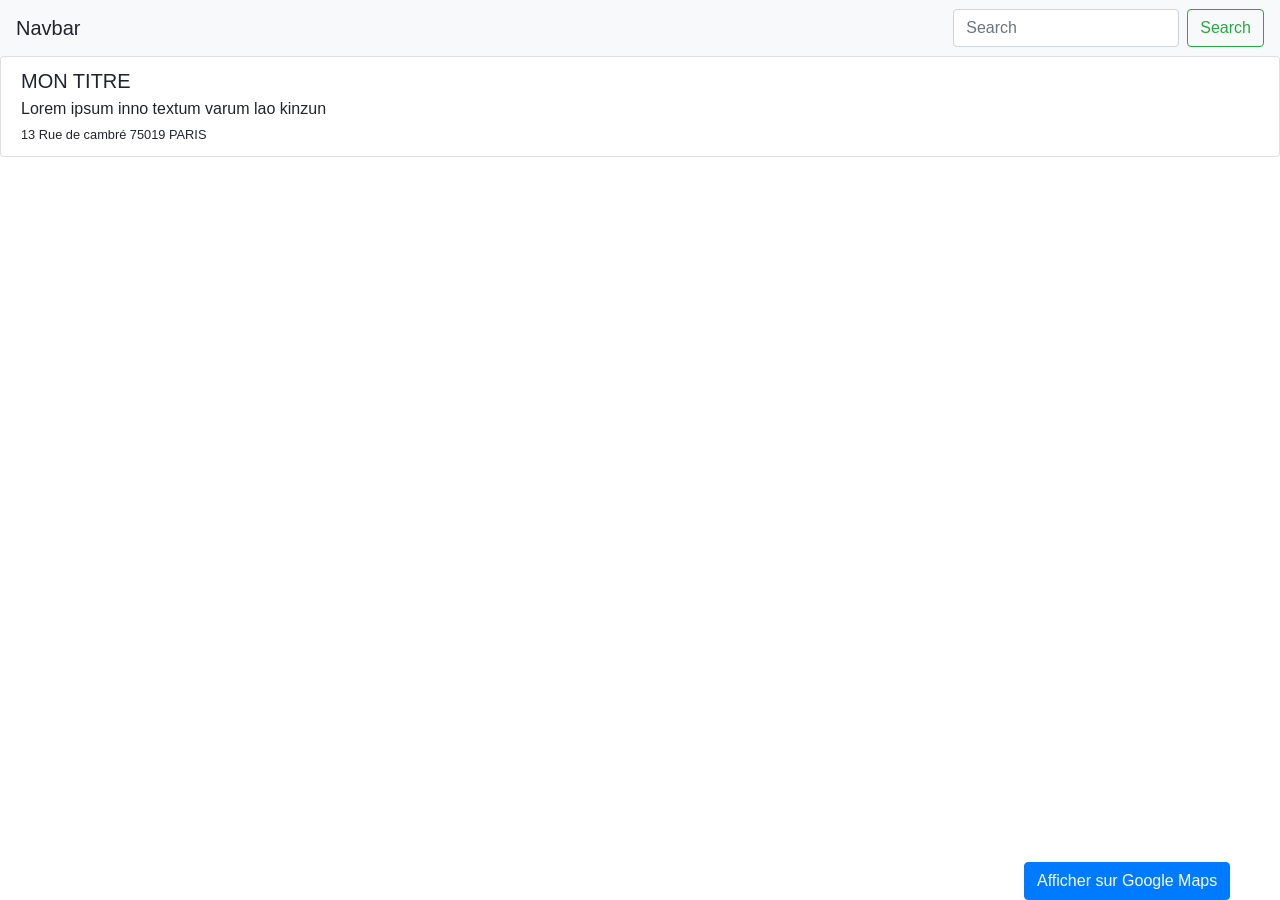
<file: index-display.html>
<!DOCTYPE html PUBLIC "-//W3C//DTD XHTML 1.0 Transitional//EN" "http://www.w3.org/TR/xhtml1/DTD/xhtml1-transitional.dtd">
<html xmlns="http://www.w3.org/1999/xhtml">
<head>
  <link rel="stylesheet" href="https://maxcdn.bootstrapcdn.com/bootstrap/4.0.0/css/bootstrap.min.css" integrity="sha384-Gn5384xqQ1aoWXA+058RXPxPg6fy4IWvTNh0E263XmFcJlSAwiGgFAW/dAiS6JXm" crossorigin="anonymous">
  <meta http-equiv="Content-Type" content="text/html; charset=UTF-8" />
  <link rel="stylesheet"href="style/style.css" />
<title>Easy Event</title>
<nav class="navbar navbar-light bg-light justify-content-between">
  <a class="navbar-brand">Navbar</a>
  <form class="form-inline">
    <input class="form-control mr-sm-2" type="search" placeholder="Search" aria-label="Search">
    <button class="btn btn-outline-success my-2 my-sm-0" type="submit">Search</button>
  </form>
</nav>
</head>

<body>
<!-- BUTTON GOOGLE MAPS -->
<div class="container">
  <div class="fixed-bottom" style="margin-left:80%;">   
    <button type="button"class="btn btn-primary" id="maps-button">Afficher sur Google Maps</button>   
  </div>
</div>
  
<div id="divModalGenerator"> </div>

<script src="displayer/html-generator.js"></script>
<script src="https://code.jquery.com/jquery-3.2.1.slim.min.js" integrity="sha384-KJ3o2DKtIkvYIK3UENzmM7KCkRr/rE9/Qpg6aAZGJwFDMVNA/GpGFF93hXpG5KkN" crossorigin="anonymous"></script>
<script src="https://cdnjs.cloudflare.com/ajax/libs/popper.js/1.12.9/umd/popper.min.js" integrity="sha384-ApNbgh9B+Y1QKtv3Rn7W3mgPxhU9K/ScQsAP7hUibX39j7fakFPskvXusvfa0b4Q" crossorigin="anonymous"></script>
<script src="https://maxcdn.bootstrapcdn.com/bootstrap/4.0.0/js/bootstrap.min.js" integrity="sha384-JZR6Spejh4U02d8jOt6vLEHfe/JQGiRRSQQxSfFWpi1MquVdAyjUar5+76PVCmYl" crossorigin="anonymous"></script> 
   
</body>

</html>
</file>
<file: style/style.css>
.wrapper { 
  height: 100%;
  width: 100%;
  left:0;
  right: 0;
  top: 0;
  bottom: 0;
  position: absolute;
  background-image: url(../img/background_image.gif);
  background-size: cover;
}

@font-face{
    font-family: 'extinction_event';
    src: url('../fonts/extinction_event/ExtinctionEvent.otf')
}


#container{
	background: rgba(0, 0, 0, 0.8);
	width: 100%;
	height: 100%;
}

h1{
    text-align: center;
    font-family: 'extinction_event';
    font-size: 40px;
    color: #fff;
    margin: 0;
    padding-top: 70px;
    padding-bottom: 20px;
}
h1 #span2{
    font-size: 70px;
}



#searchBarContainer {
	position: absolute;
	text-align: center;
    left: 0;
	width: 100%
}

#searchBarContainer:before,
#searchBarContainer:after {
	content: '';
	display: block;	
	height: 1px;
	left: 50%;
	margin: 0 0 0 -400px;
	position: absolute;
	width: 800px;
}

#searchBarContainer:before {
	background: #444;
	background: linear-gradient(left, #151515, #444, #151515);
	top: 98px;
}

#searchBarContainer:after {
	background: #000;
	background: linear-gradient(left, #151515, #000, #151515);	
	top: 99px;
}

#searchBarContainer form{
	background: linear-gradient(#1b1b1b, #111);
	border: 1px solid #000;
	border-radius: 5px;
	box-shadow: inset 0 0 0 1px #272727;
	display: inline-block;
	font-size: 0px;
	margin: 55px auto 0;
	padding: 20px;
	position: relative;
	z-index: 1;
}

#searchBarContainer input{
    background: #222;	
	background: linear-gradient(#333, #222);	
	border: 1px solid #444;
	border-radius: 5px 0 0 5px;
	box-shadow: 0 2px 0 #000;
	color: #888;
	display: block;
	float: left;
	font-family: sans-serif;
	font-size: 13px;
	font-weight: 400;
	height: 40px;
	margin: 0;
	padding: 0 10px;
	text-shadow: 0 -1px 0 #000;
	width: 200px;
}

#searchBarContainer input:focus{
    animation: glow 800ms ease-out infinite alternate;
	background: #222922;
	background: linear-gradient(#333933, #222922);
	border-color: #6f6;
	box-shadow: 0 0 5px rgba(0, 255, 0, 0.35), inset 0 0 5px rgba(0, 255, 0, 0.63), 0 2px 0 #000;
	color: #efe;
	outline: none;
}

#searchBarContainer button {
	background: #222;
	background: linear-gradient(#333, #222);
	box-sizing: border-box;
	border: 1px solid #444;
	border-left-color: #000;
	border-radius: 0 5px 5px 0;
	box-shadow: 0 2px 0 #000;
	color: #fff;
	display: block;
	float: left;
	font-family: 'Cabin', helvetica, arial, sans-serif;
	font-size: 13px;
	font-weight: 400;
	height: 42px;
	line-height: 40px;
	margin: 0;
	padding: 0;
	position: relative;
	text-shadow: 0 -1px 0 #000;
	width: 80px;
}	

#searchBarContainer button:hover,
#searchBarContainer button:focus {
	background: #292929;
	background: linear-gradient(#393939, #292929);
	color: #5f5;
	outline: none;
}

#searchBarContainer button:active {
	background: #292929;
	background: linear-gradient(#393939, #292929);
	box-shadow: 0 1px 0 #000, inset 1px 0 1px #222;
	top: 1px;
}

.search{
    display: block;
    width: 300px;
    height: 50px;
    margin: auto;
}
</file>
